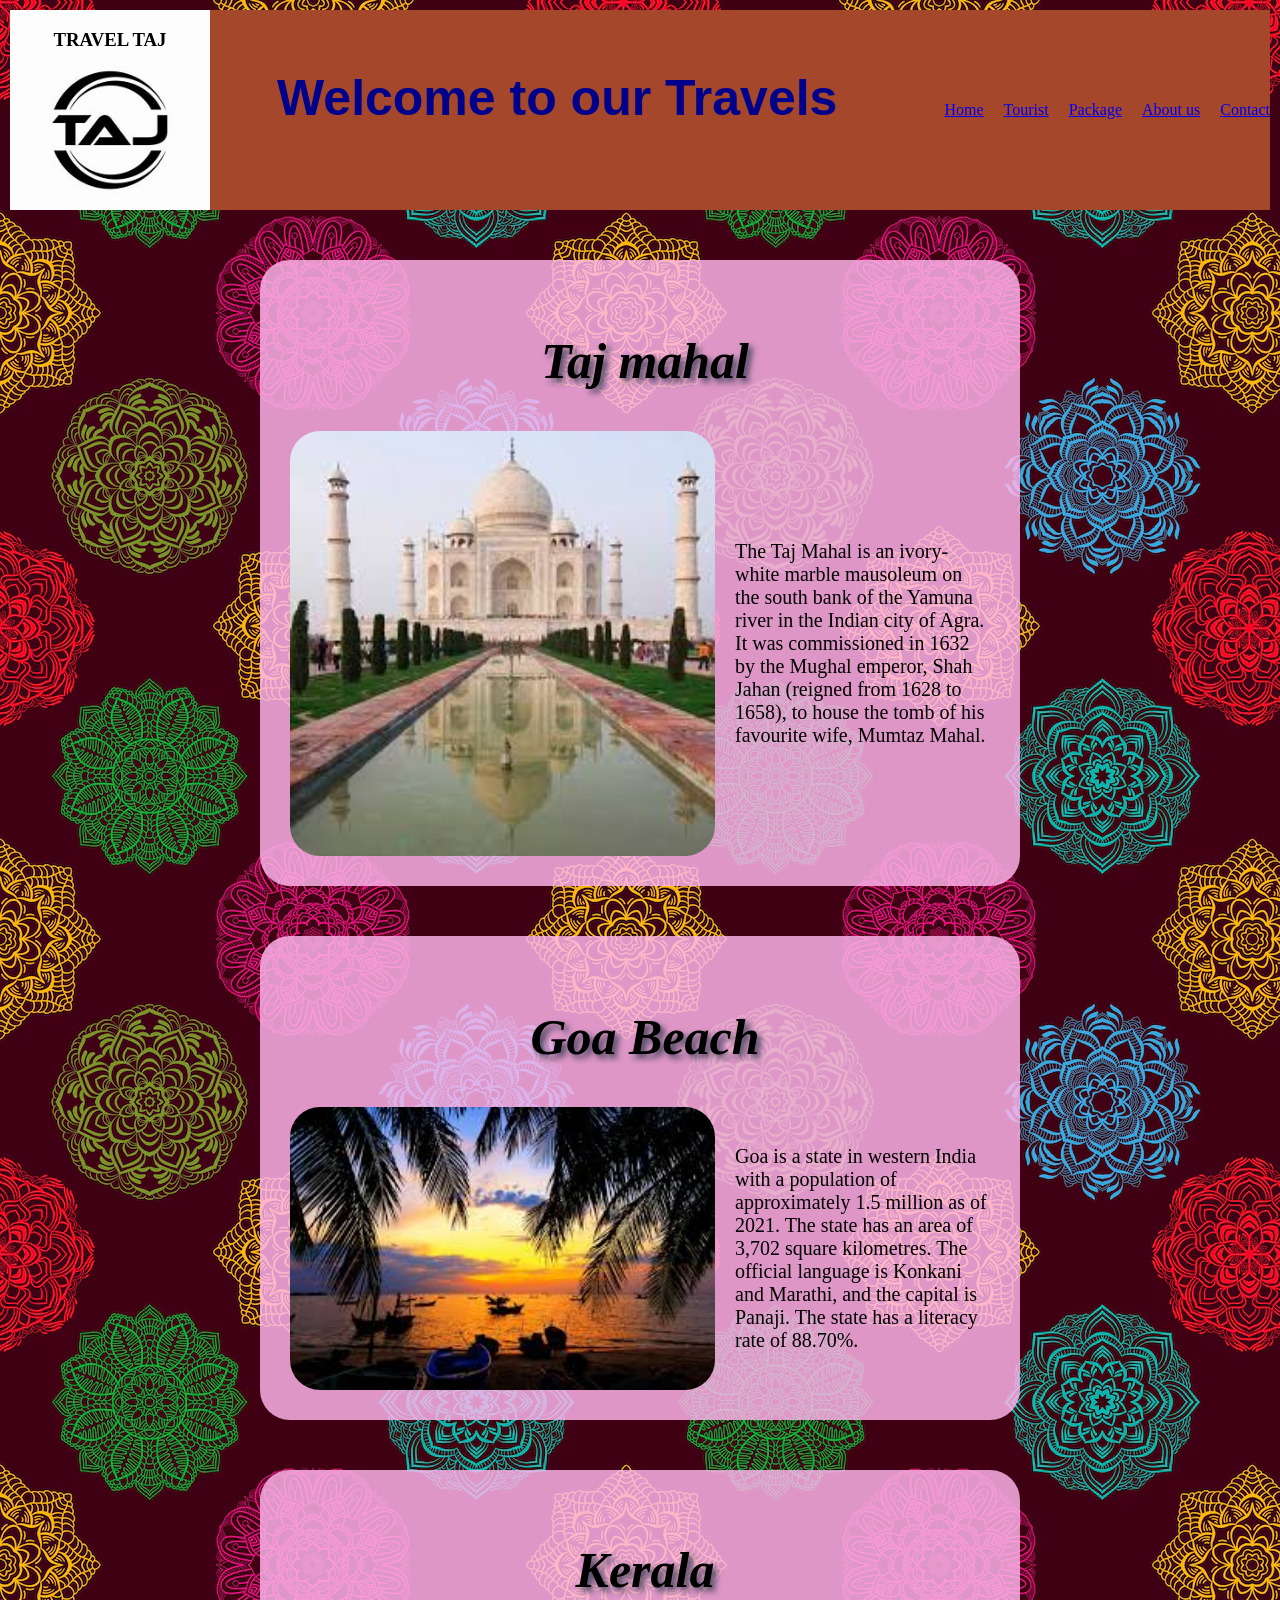
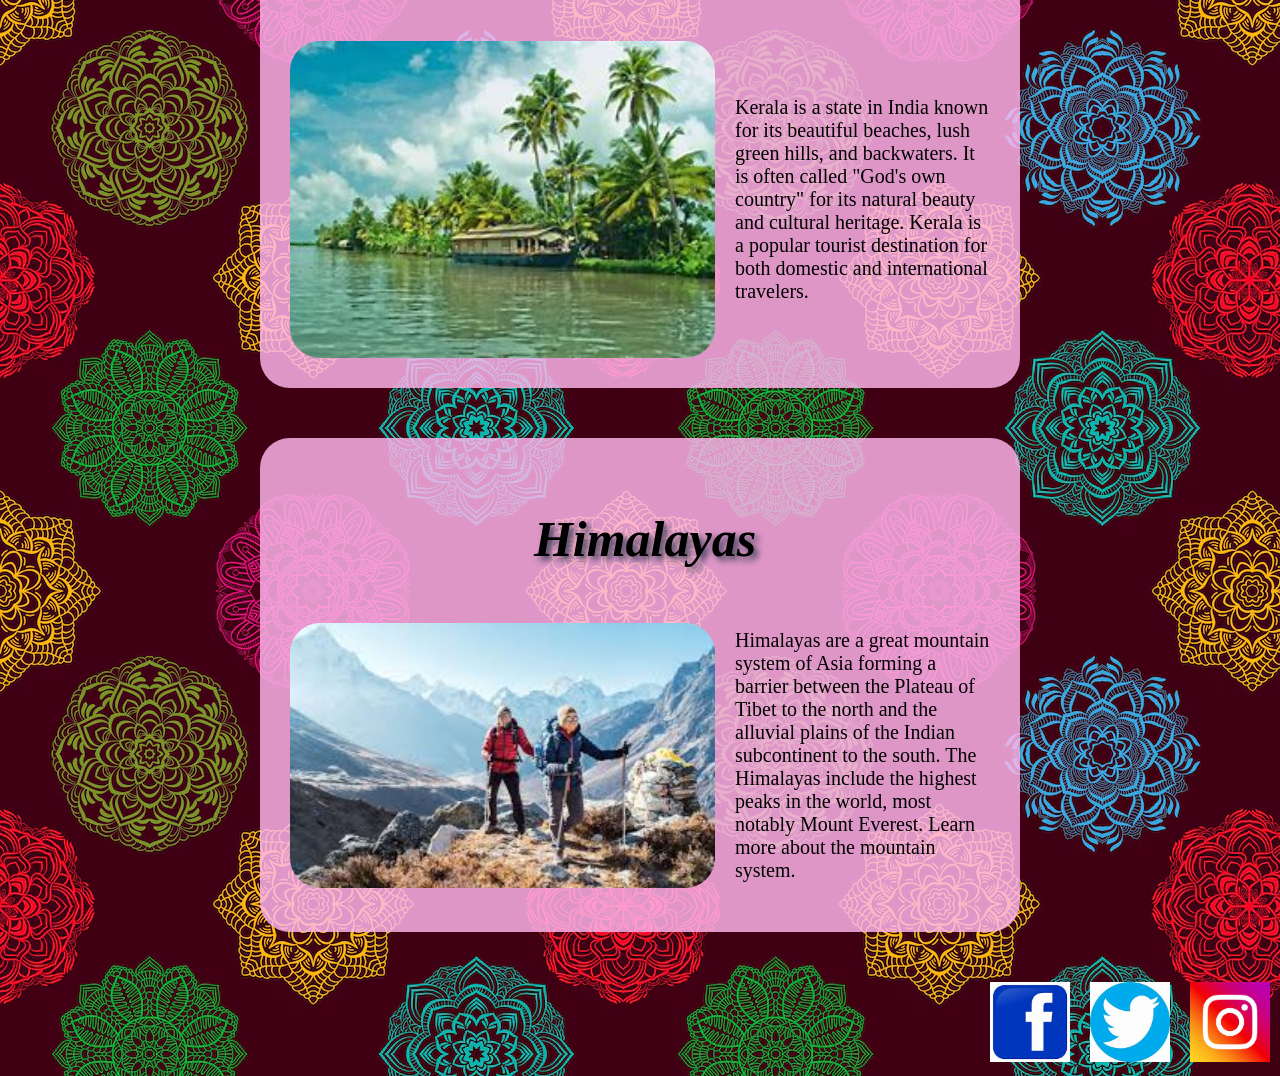
<file: index.html>
<!DOCTYPE html>
<html lang="en">

<head>
    <meta charset="UTF-8">
    <meta name="viewport" content="width=device-width, initial-scale=1.0">
    <title>tourist package</title>
    <title>Hover</title>
    <link rel="stylesheet" href="style.css">
</head>

<body>
    <header>
        <div>
            <h3>TRAVEL TAJ</h3>
        </div>
        <h1>Welcome to our Travels</h1>


        <ul>
            <li><a href="Home.html">Home</a></li>
            <li><a href="Tourist.html">Tourist</a></li>
            <li><a href="Package.html">Package</a></li>
            <li><a href="About us.html">About us</a></li>
            <li><a href="Contact us.html">Contact</a></li>



        </ul>




    </header>






    <div class="card">

        <h2>Taj mahal</h2>
        <div>
            <img src="Taj mahal.jfif" alt="Taj mahal">


            <p>The Taj Mahal is an ivory-white marble mausoleum on the south bank of the Yamuna river in the Indian city
                of
                Agra. It was commissioned in 1632 by the Mughal emperor, Shah Jahan (reigned from 1628 to 1658), to
                house
                the tomb of his favourite wife, Mumtaz Mahal.</p>
        </div>


    </div>

    <div class="card">
        <h2>Goa Beach</h2>
        <div>


        <img src="Goa beach.jfif" alt="Goa">
        <p>Goa is a state in western India with a population of approximately 1.5 million as of 2021. The state has an
            area
            of 3,702 square kilometres. The official language is Konkani and Marathi, and the capital is Panaji. The
            state
            has a literacy rate of 88.70%.</p>
        </div>
            
    </div>

    <div class="card">
        <h2>Kerala</h2>
        <div>

        <img src="Kerala.jfif" alt="Kerala">
        <p>Kerala is a state in India known for its beautiful beaches, lush green hills, and backwaters. It is often
            called "God's own country" for its natural beauty and cultural heritage. Kerala is a popular tourist
            destination for both domestic and international travelers.</p>
        </div>



    </div>

    <div class="card">
        <h2>Himalayas</h2>
        <div>

        <img src="Himalayas.jfif" alt="Himalayas">
        <p>Himalayas are a great mountain system of Asia forming a barrier between the Plateau of Tibet to the north and
            the alluvial plains of the Indian subcontinent to the south. The Himalayas include the highest peaks in the
            world, most notably Mount Everest. Learn more about the mountain system.</p>
        </div>




    </div>

    <div class="socialicons">

    <a href="https://www.facebook.com/">
        <img src="Facebookicon.jfif" alt="Facebook">

    </a>
    <a href="https://x.com/">
        <img src="Twittericon.jfif" alt="Twitter">

    </a>
    <a href="https://www.instagram.com/">
        <img src="Instagramicon.jfif" alt="Instagram">

    </a>
    
</div>







</body>

</html>
</file>
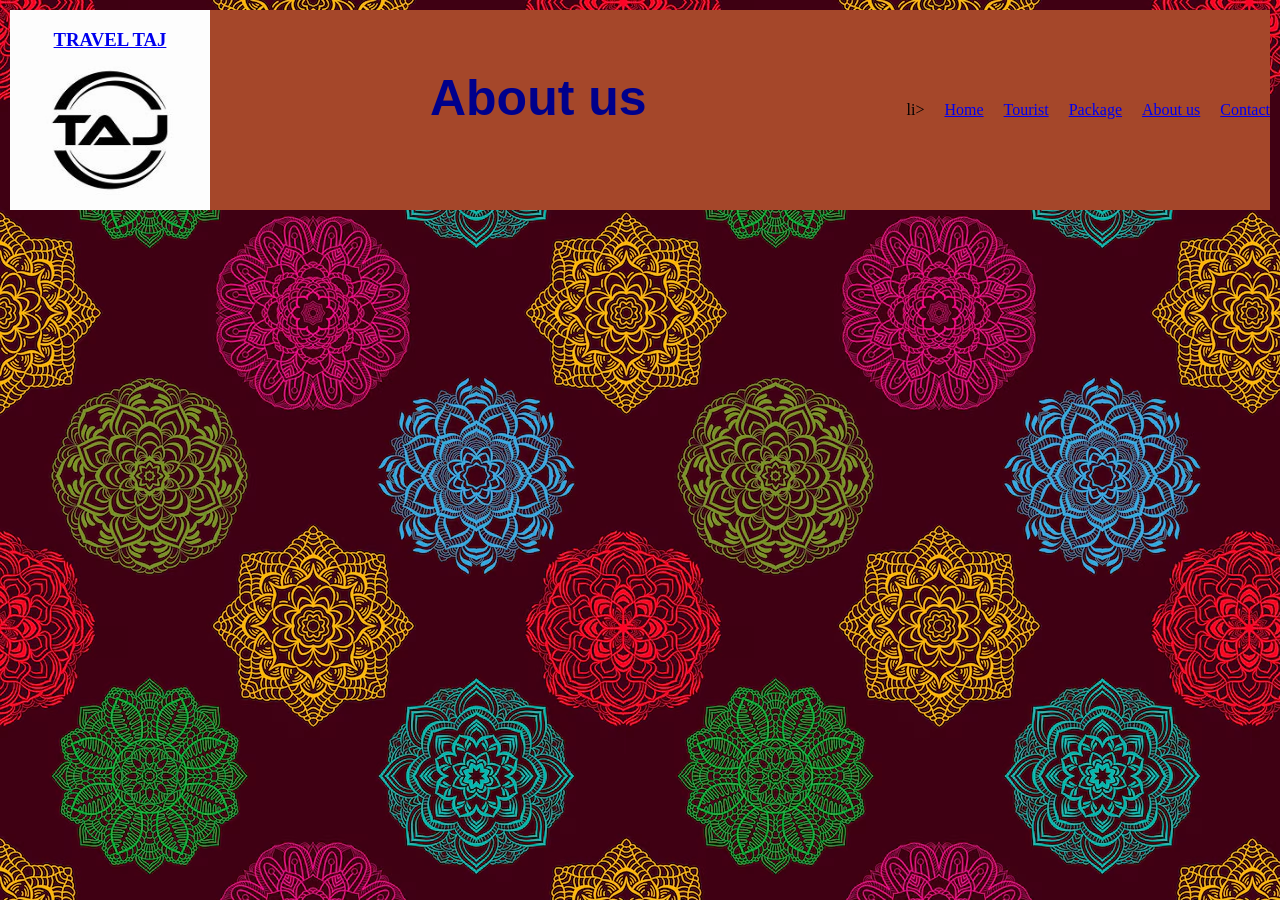
<file: About us.html>
<!DOCTYPE html>
<html lang="en">

<head>
    <meta charset="UTF-8">
    <meta name="viewport" content="width=device-width, initial-scale=1.0">
    <title>Document</title>
    <link rel="stylesheet" href="style.css">
</head>

<body>
    <header>
        <div>
            <a href="index.html">
                <h3>TRAVEL TAJ</h3>
            </a>

        </div>
        <h1>About us</h1>

        <ul>

            li><a href="Home.html">Home</a></li>
            <li><a href="Tourist.html">Tourist</a></li>
            <li><a href="Package.html">Package</a></li>
            <li><a href="About us.html">About us</a></li>
            <li><a href="Contact us.html">Contact</a></li>







        </ul>


    </header>


</body>

</html>
</file>
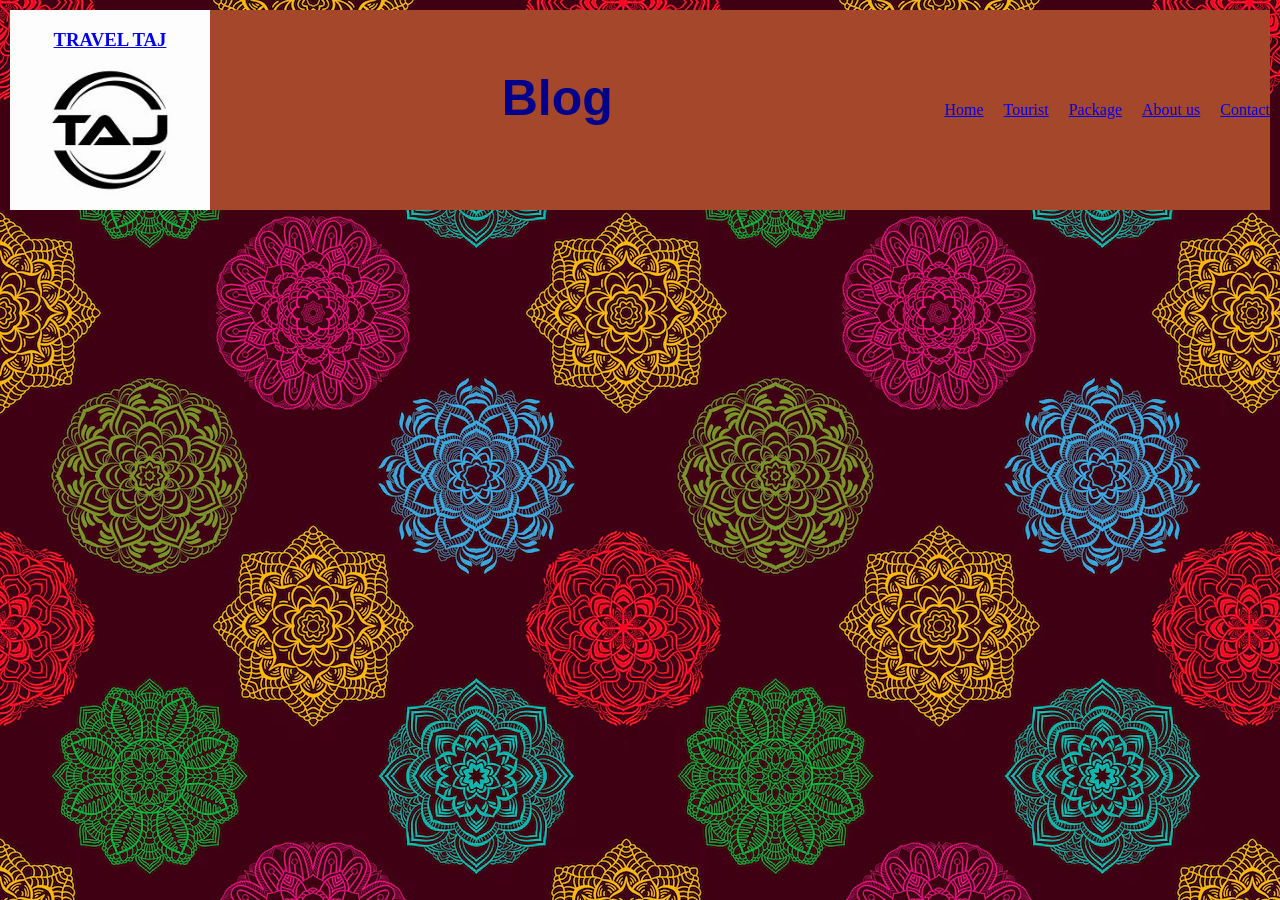
<file: Blog.html>
<!DOCTYPE html>
<html lang="en">
<head>
    <meta charset="UTF-8">
    <meta name="viewport" content="width=device-width, initial-scale=1.0">
    <title>Document</title>
    <link rel="stylesheet" href="style.css">
</head>
<body>
    <header>
        <div>
<a href="index.html">
    <h3>TRAVEL TAJ</h3>
</a>

        </div>

    <h1>Blog</h1>

    <ul>
        <li><a href="Home.html">Home</a></li>
        <li><a href="Tourist.html">Tourist</a></li>
        <li><a href="Package.html">Package</a></li>
        <li><a href="About us.html">About us</a></li>
        <li><a href="Contact us.html">Contact</a></li>






    </ul>




    </header>
</body>
</html>
</file>
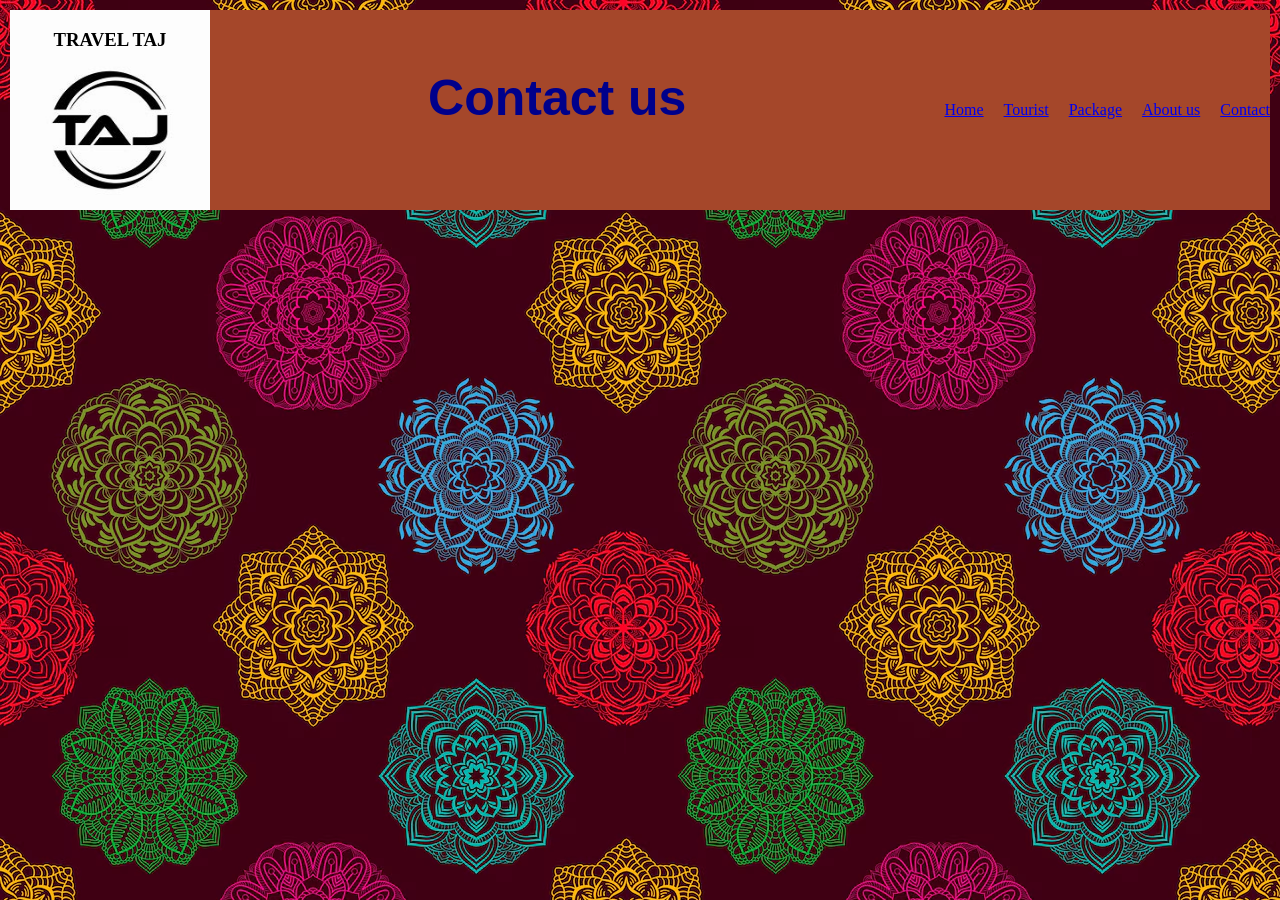
<file: Contact us.html>
<!DOCTYPE html>
<html lang="en">

<head>
    <meta charset="UTF-8">
    <meta name="viewport" content="width=device-width, initial-scale=1.0">
    <title>Document</title>
    <link rel="stylesheet" href="style.css">
</head>

<body>

    <header>
        <div>
            <a href="index.html"></a>

            <h3>TRAVEL TAJ</h3>
            </a>


        </div>
        <h1>Contact us</h1>

        <ul>

            <li><a href="Home.html">Home</a></li>
            <li><a href="Tourist.html">Tourist</a></li>
            <li><a href="Package.html">Package</a></li>
            <li><a href="About us.html">About us</a></li>
            <li><a href="Contact us.html">Contact</a></li>





        </ul>



    </header>
</body>

</html>
</file>
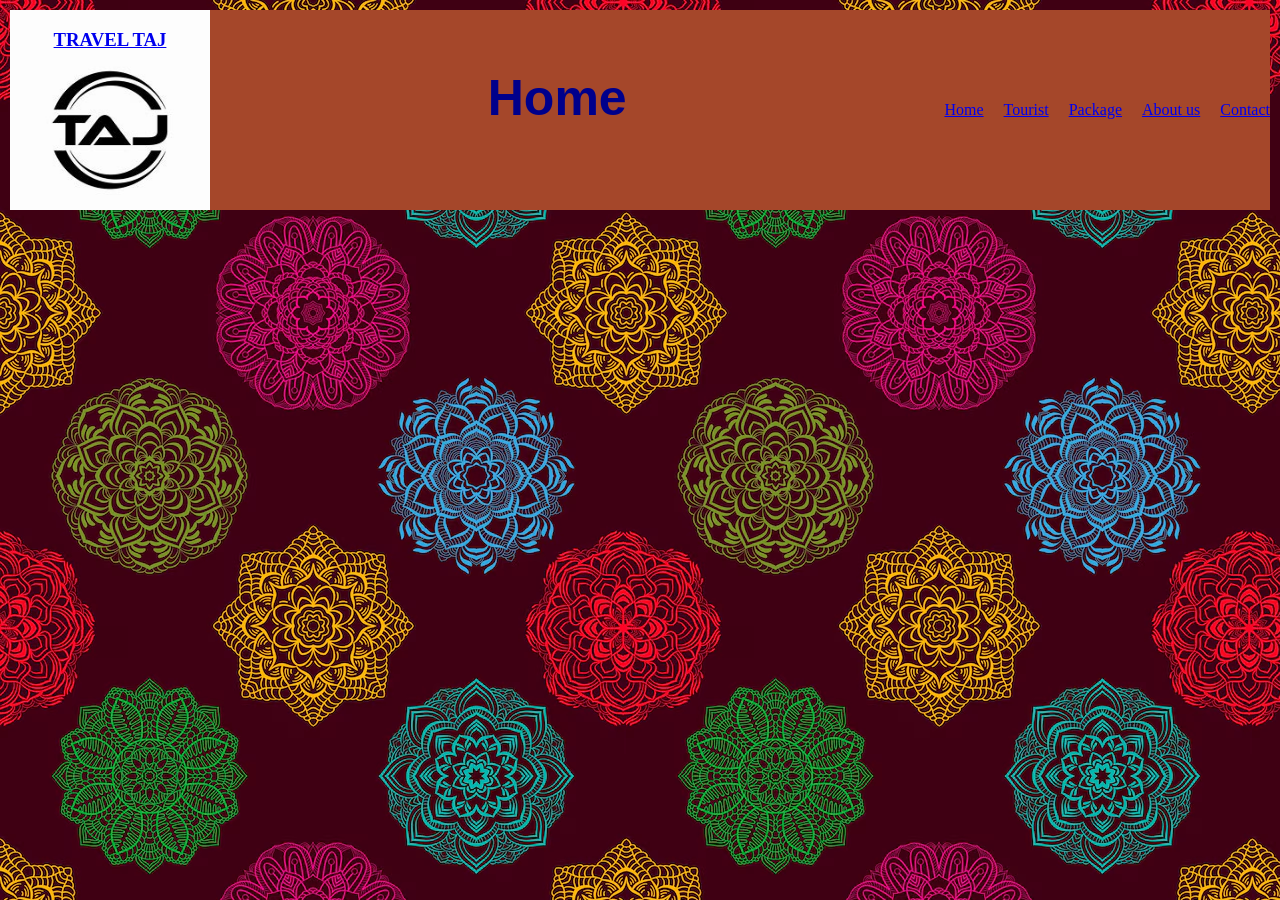
<file: Home.html>
<!DOCTYPE html>
<html lang="en">
<head>
    <meta charset="UTF-8">
    <meta name="viewport" content="width=device-width, initial-scale=1.0">
    <title>Document</title>
    <link rel="stylesheet" href="style.css">
</head>

<body>
    
    <header>
        <div>
            <a href="index.html">
                <h3>TRAVEL TAJ</h3>

            </a>
        </div>
        <h1>Home</h1>


        <ul>
            <li><a href="Home.html">Home</a></li>
            <li><a href="Tourist.html">Tourist</a></li>
            <li><a href="Package.html">Package</a></li>
            <li><a href="About us.html">About us</a></li>
            <li><a href="Contact us.html">Contact</a></li>



        </ul>




    </header>
</body>
</html>
</file>
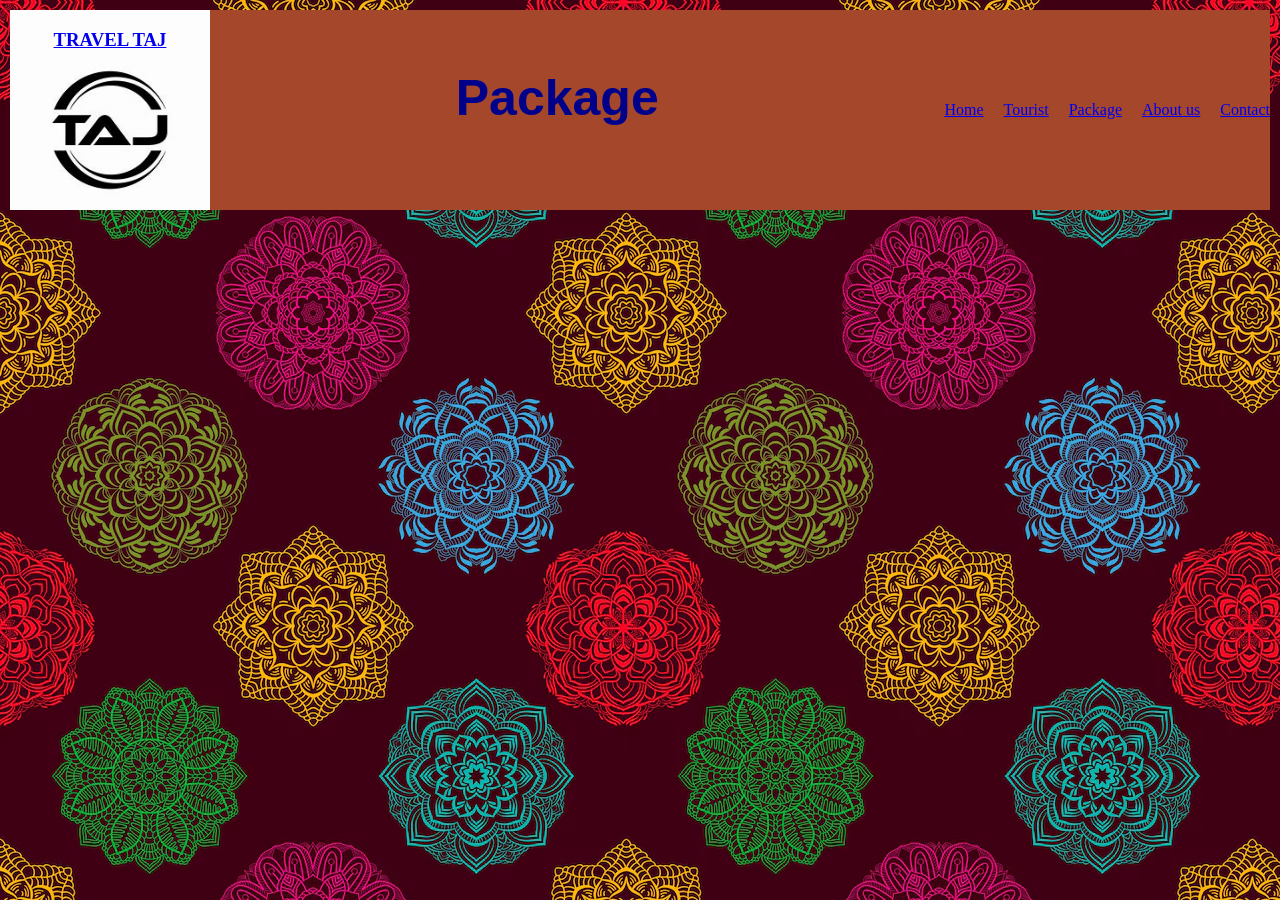
<file: Package.html>
<!DOCTYPE html>
<html lang="en">

<head>
    <meta charset="UTF-8">
    <meta name="viewport" content="width=device-width, initial-scale=1.0">
    <title>Document</title>
    <link rel="stylesheet" href="style.css">
</head>

<body>

    <header>
        <div>

            <a href="index.html">
                <h3>TRAVEL TAJ</h3>

            </a>

        </div>
        <h1>Package</h1>

        <ul>
            <li><a href="Home.html">Home</a></li>
            <li><a href="Tourist.html">Tourist</a></li>
            <li><a href="Package.html">Package</a></li>
            <li><a href="About us.html">About us</a></li>
            <li><a href="Contact us.html">Contact</a></li>







        </ul>

    </header>



</body>

</html>
</file>
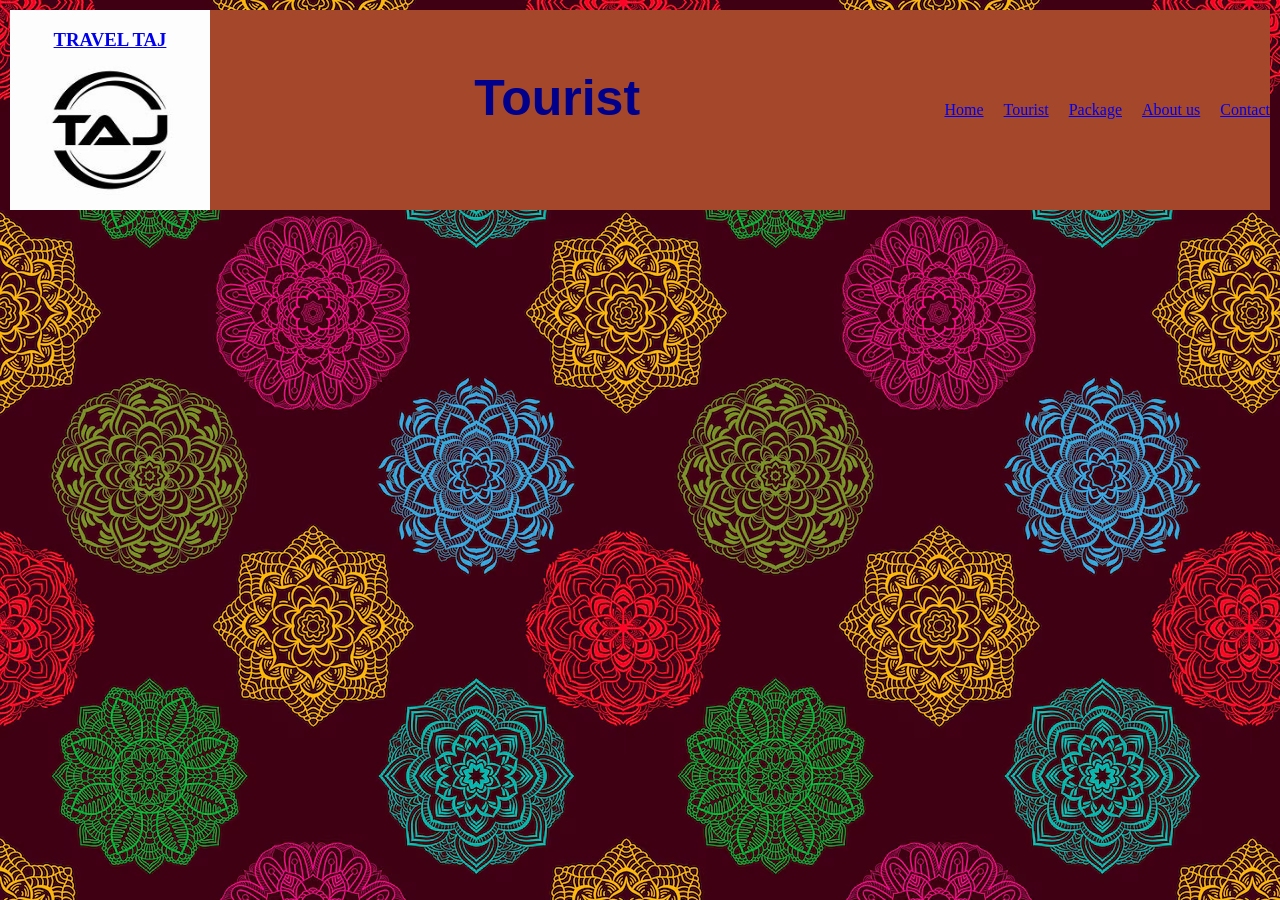
<file: Tourist.html>
<!DOCTYPE html>
<html lang="en">

<head>
    <meta charset="UTF-8">
    <meta name="viewport" content="width=device-width, initial-scale=1.0">
    <title>Document</title>
    <link rel="stylesheet" href="style.css">
</head>

<body>
    <header>
        <div>
            <a href="index.html">
                <h3>TRAVEL TAJ</h3>

            </a>
        </div>

        <h1>Tourist</h1>

        <ul>
            <li><a href="Home.html">Home</a></li>
            <li><a href="Tourist.html">Tourist</a></li>
            <li><a href="Package.html">Package</a></li>
            <li><a href="About us.html">About us</a></li>
            <li><a href="Contact us.html">Contact</a></li>







        </ul>



    </header>

</body>

</html>
</file>
<file: style.css>
body {
    margin: 10px;
    background-image: url(Wallpaper.jpg);



}

header {
    display: flex;
    justify-content: space-between;
    align-items: center;
    background-color: rgb(165, 71, 42);
    text-align: center;
    position: relative;

}

h1 {
    color: darkblue;
    font-size: 50px;
    font-family: sans-serif;
    margin-top: 10px;
    text-align: center;
    
}

h2 {
    color: black;
    font-style: italic;
    font-size: 50px;
    margin-left: 10px;
    text-shadow: 4px 4px 6px rgba(66, 68, 90, 1);


}
header div{
    background-image: url(Taj\ logo.jfif);
    height: 200px;
    width: 200px;
    background-size: cover;


}

div.card img {
    border-image: round;
    width: 500px;
    border-radius: 30px;

}

header ul {

    right: 20px;
    display: flex;
    gap: 20px;
    list-style: none;
}



div.card {
    text-align: center;
    background-color: azure;
    padding: 30px;
    width: 700px;
    margin: 50px auto;
    border-radius: 30px;

    background-color: rgba(255, 182, 237, 0.829);



}

div.card p{
    width: 300px;
    
}

div.card div{

    display: flex;
    gap: 20px;
    text-align: left;
    font-size: 20px;
    align-items: center;
    


}

div.socialicons {
    
    gap: 20px;
    display: flex;
    justify-content: flex-end;
}
div.socialicons img{
    width: 80px;
}

header li:hover {
    background-color: blue;
}

h1:hover {
    color: rgb(128, 0, 21);
}
</file>
